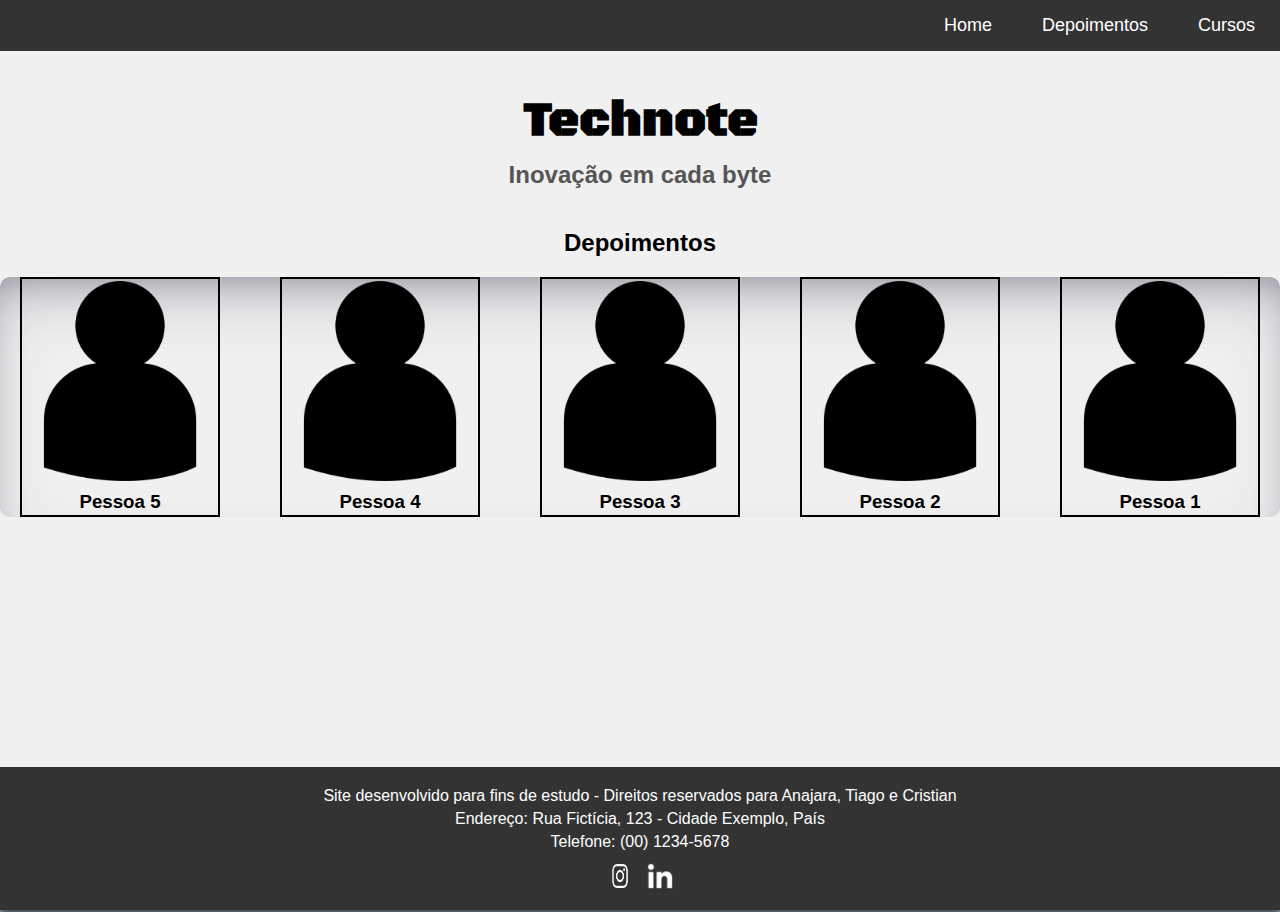
<file: index.html>
<!DOCTYPE html>
<html lang="pt-BR">
<head>
    <meta charset="UTF-8">
    <meta name="viewport" content="width=device-width, initial-scale=1.0">
    <title>Technote - Página Inicial</title>
    <link rel="stylesheet" href="styles.css">
</head>
<body>
    <nav class="navbar">
        <div class="nav-container">
            <div class="nav-item"><a href="index.html">Home</a></div>
            <div class="nav-item"><a href="#depoimentos">Depoimentos</a></div>
          
            <div class="nav-item"><a href="./pag.html">Cursos</a></div>
        </div>
    </nav>

    
    <section class="presentation">
        <h1>Technote</h1>
        <h2>Inovação em cada byte</h2>
    </section>

   
    <section id="depoimentos">
        <h2>Depoimentos</h2>
        <div class="flex-container">
            <div class="flex-item">
                <img src="pessoa.png" alt="Depoimento 1">
                <h3>Pessoa 1</h3>
            </div>
            <div class="flex-item">
                <img src="pessoa.png" alt="Depoimento 2">
                <h3>Pessoa 2</h3>
            </div>
            <div class="flex-item">
                <img src="pessoa.png" alt="Depoimento 3">
                <h3>Pessoa 3</h3>
            </div>
            <div class="flex-item">
                <img src="pessoa.png" alt="Depoimento 4">
                <h3>Pessoa 4</h3>
            </div>
            <div class="flex-item">
                <img src="pessoa.png" alt="Depoimento 5">
                <h3>Pessoa 5</h3>
            </div>
        </div>
    </section>

    <footer class="footer">
        <p>Site desenvolvido para fins de estudo - Direitos reservados para Anajara, Tiago e Cristian</p>
        <p>Endereço: Rua Fictícia, 123 - Cidade Exemplo, País</p>
        <p>Telefone: (00) 1234-5678</p>
        <div class="social-links">
            <a href="https://www.instagram.com/seuinstagram" target="_blank"><img src="insta.png" alt="Instagram"></a>
            <a href="https://www.linkedin.com/in/seulinkedin" target="_blank"><img src="linkedin.png" alt="LinkedIn"></a>
        </div>
    </footer>
</body>
</html>
</file>
<file: styles.css>
@import url('https://fonts.googleapis.com/css2?family=Amatic+SC:wght@400;700&family=Antic+Didone&family=Black+Ops+One&family=Kodchasan:ital,wght@0,200;0,300;0,400;0,500;0,600;0,700;1,200;1,300;1,400;1,500;1,600;1,700&family=Major+Mono+Display&display=swap');


* {
    box-sizing: border-box;
    margin: 0;
    padding: 0;
}

body, html {
    font-family: Arial, sans-serif;
    background-color: #f0f0f0;
    

    box-shadow: rgba(6, 24, 44, 0.4) 0px 0px 0px 2px, rgba(6, 24, 44, 0.65) 0px 4px 6px -1px, rgba(255, 255, 255, 0.08) 0px 1px 0px inset;
}


.navbar {
    width: 100%;
    background-color: #333;
    padding: 15px 10px;
    margin-bottom: 40px;
}

.nav-container {
    display: flex;
    justify-content: flex-end;
    gap: 20px;
}

.nav-item a {
    color: white;
    text-decoration: none;
    font-size: 18px;
    padding: 10px 15px;
    border-radius: 5px;
}

.nav-item a:hover {
    background-color: #555;
    transition: background-color 0.3s;
}



.presentation {
    text-align: center;
    margin-bottom: 40px;
    
}

.presentation h1 {
    font-size: 48px;
    margin-bottom: 10px;
    font-family:"Black Ops One", system-ui; ;
}

.presentation h2 {
    font-size: 24px;
    color: #555;
    font-family: Verdana, Geneva, Tahoma, sans-serif;
    
}


#depoimentos {
    text-align: center;
    margin-bottom: 40px;
}

#depoimentos h2 {
    margin-bottom: 20px;
}

.flex-container {
    display: flex;
    justify-content: space-around;
    align-items: center;
    flex-wrap: wrap;
    gap: 20px;
    flex-direction: row-reverse; 
    box-shadow: rgba(50, 50, 93, 0.25) 0px 30px 60px -12px inset, rgba(0, 0, 0, 0.3) 0px 18px 36px -18px inset;
    border-radius: 10px;
}

.flex-item {
    display: flex;
    flex-direction: column;
    justify-content: center;
    align-items: center;
    height: 240px;
    width: 200px;
    border: 2px solid #000;
    
}
.dep{
    display: flex;
    flex-direction: column;
    justify-content: center;
    align-items: center;
    height: 240px;
    width: 200px;
    border: 2px solid #000;
}


.flex-item img {
    width: 100%;
    height: 200px;
    object-fit: cover;
}

.flex-item h3 {
    margin-top: 10px;
}


.footer {
    background-color: #333;
    color: white;
    text-align: center;
    padding: 15px 0;
    margin-top: 20px;
    width: 100%;
    margin-bottom: 2px;
    margin-top: 250px;
}

.footer p {
    margin: 5px 0;
    
}

.social-links {
    display: flex;
    justify-content: center;
    gap: 10px;
    margin-top: 10px;
}

.social-links a {
    color: white;
    text-decoration: none;
}

.social-links img {
    width: 30px;
    height: 30px;
}
</file>
